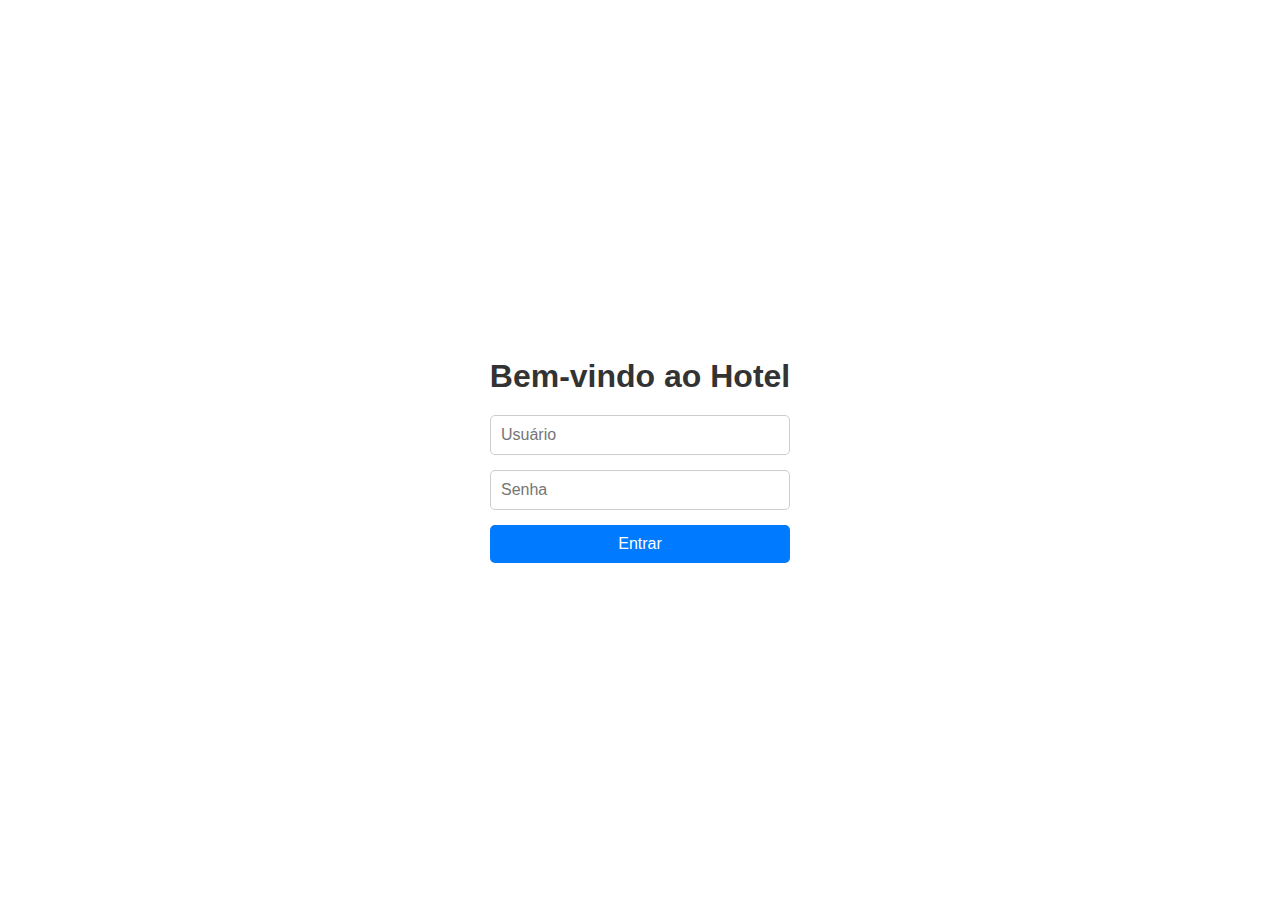
<file: index.html>
<!DOCTYPE html>
<html lang="pt-br">
<head>
    <meta charset="UTF-8">
    <meta name="viewport" content="width=device-width, initial-scale=1.0">
    <title>Login - Hotel</title>
    <link rel="stylesheet" href="styles.css">
</head>
<body>
    <div class="login-container">
        <h1>Bem-vindo ao Hotel</h1>
        <form action="hotels.html" method="GET">
            <input type="text" placeholder="Usuário" required>
            <input type="password" placeholder="Senha" required>
            <button type="submit">Entrar</button>
        </form>
    </div>
</body>
</html>
</file>
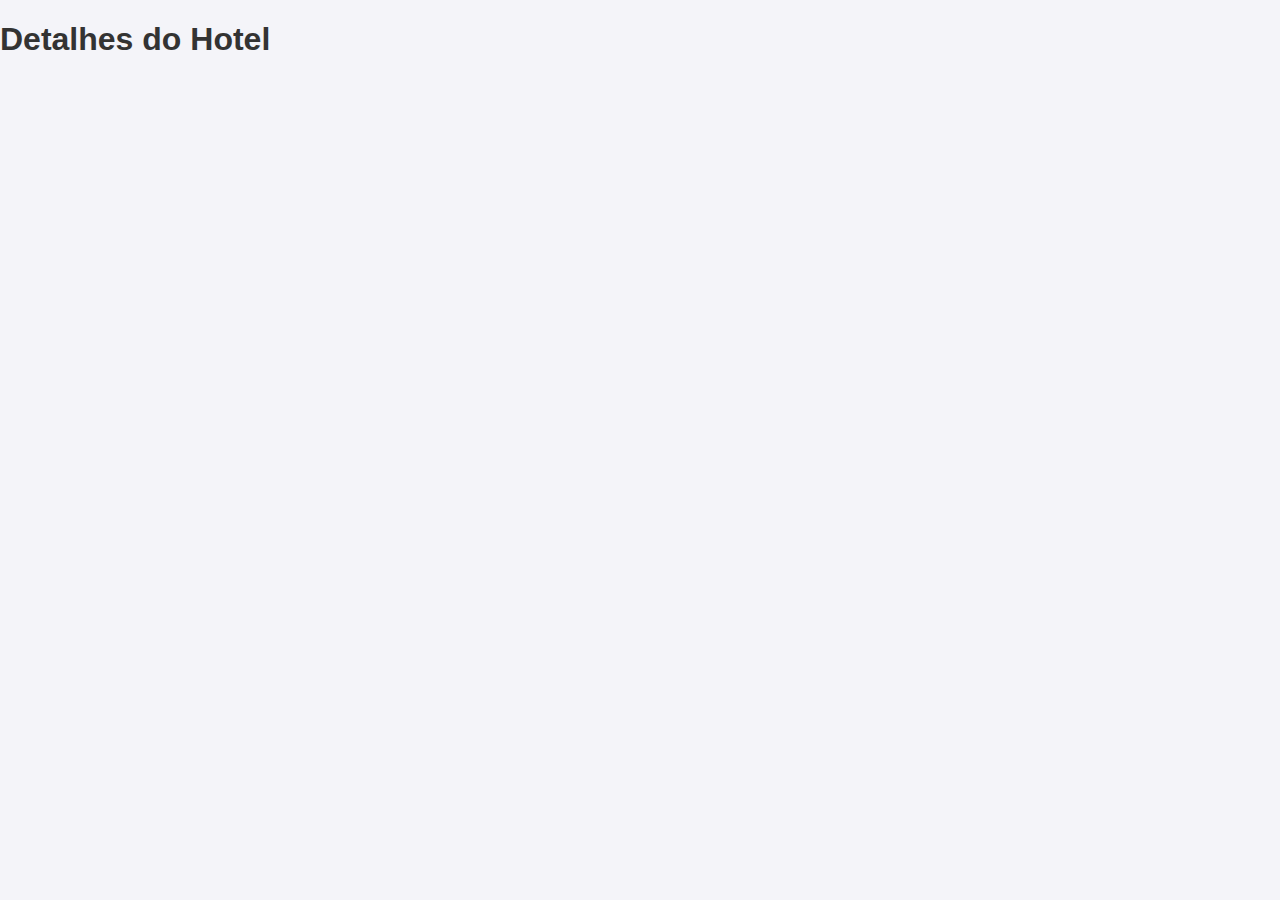
<file: hotel-details.html>
<!DOCTYPE html>
<html lang="pt-br">
<head>
    <meta charset="UTF-8">
    <meta name="viewport" content="width=device-width, initial-scale=1.0">
    <title>Detalhes do Hotel</title>
    <link rel="stylesheet" href="styles.css">
</head>
<body>
    <header>
        <h1>Detalhes do Hotel</h1>
    </header>
    <main id="hotel-details">
        <!-- Os detalhes serão carregados dinamicamente -->
    </main>

    <script src="script.js"></script>
</body>
</html>
</file>
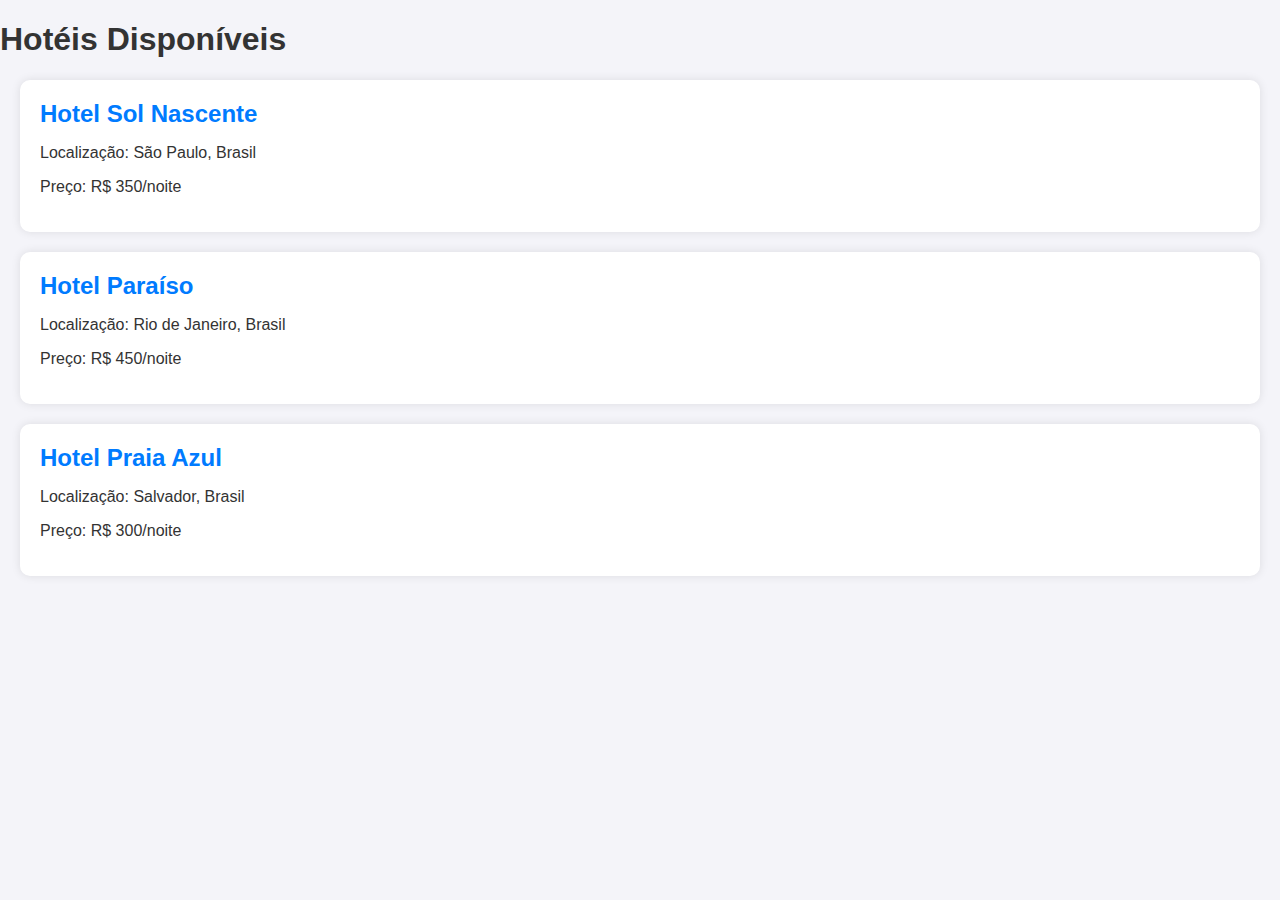
<file: hotels.html>
<!DOCTYPE html>
<html lang="pt-br">
<head>
    <meta charset="UTF-8">
    <meta name="viewport" content="width=device-width, initial-scale=1.0">
    <title>Hotéis Disponíveis</title>
    <link rel="stylesheet" href="styles.css">
</head>
<body>
    <header>
        <h1>Hotéis Disponíveis</h1>
    </header>
    <main>
        <div class="hotel">
            <h2>Hotel Sol Nascente</h2>
            <p>Localização: São Paulo, Brasil</p>
            <p>Preço: R$ 350/noite</p>
        </div>
        <div class="hotel">
            <h2>Hotel Paraíso</h2>
            <p>Localização: Rio de Janeiro, Brasil</p>
            <p>Preço: R$ 450/noite</p>
        </div>
        <div class="hotel">
            <h2>Hotel Praia Azul</h2>
            <p>Localização: Salvador, Brasil</p>
            <p>Preço: R$ 300/noite</p>
        </div>
    </main>
</body>
</html>
</file>
<file: styles.css>
body {
    margin: 0;
    font-family: Arial, sans-serif;
    background-color: #f4f4f9;
    color: #333;
}

.login-container {
    display: flex;
    flex-direction: column;
    align-items: center;
    justify-content: center;
    height: 100vh;
    background-color: #fff;
}

.login-container h1 {
    margin-bottom: 20px;
}

.login-container form {
    display: flex;
    flex-direction: column;
    width: 300px;
}

.login-container input {
    margin-bottom: 15px;
    padding: 10px;
    font-size: 16px;
    border: 1px solid #ccc;
    border-radius: 5px;
}

.login-container button {
    padding: 10px;
    font-size: 16px;
    color: #fff;
    background-color: #007BFF;
    border: none;
    border-radius: 5px;
    cursor: pointer;
}

.hotel {
    background: #fff;
    margin: 20px;
    padding: 20px;
    border-radius: 10px;
    box-shadow: 0 0 10px rgba(0, 0, 0, 0.1);
}

.hotel h2 {
    margin: 0;
    color: #007BFF;
}
</file>
